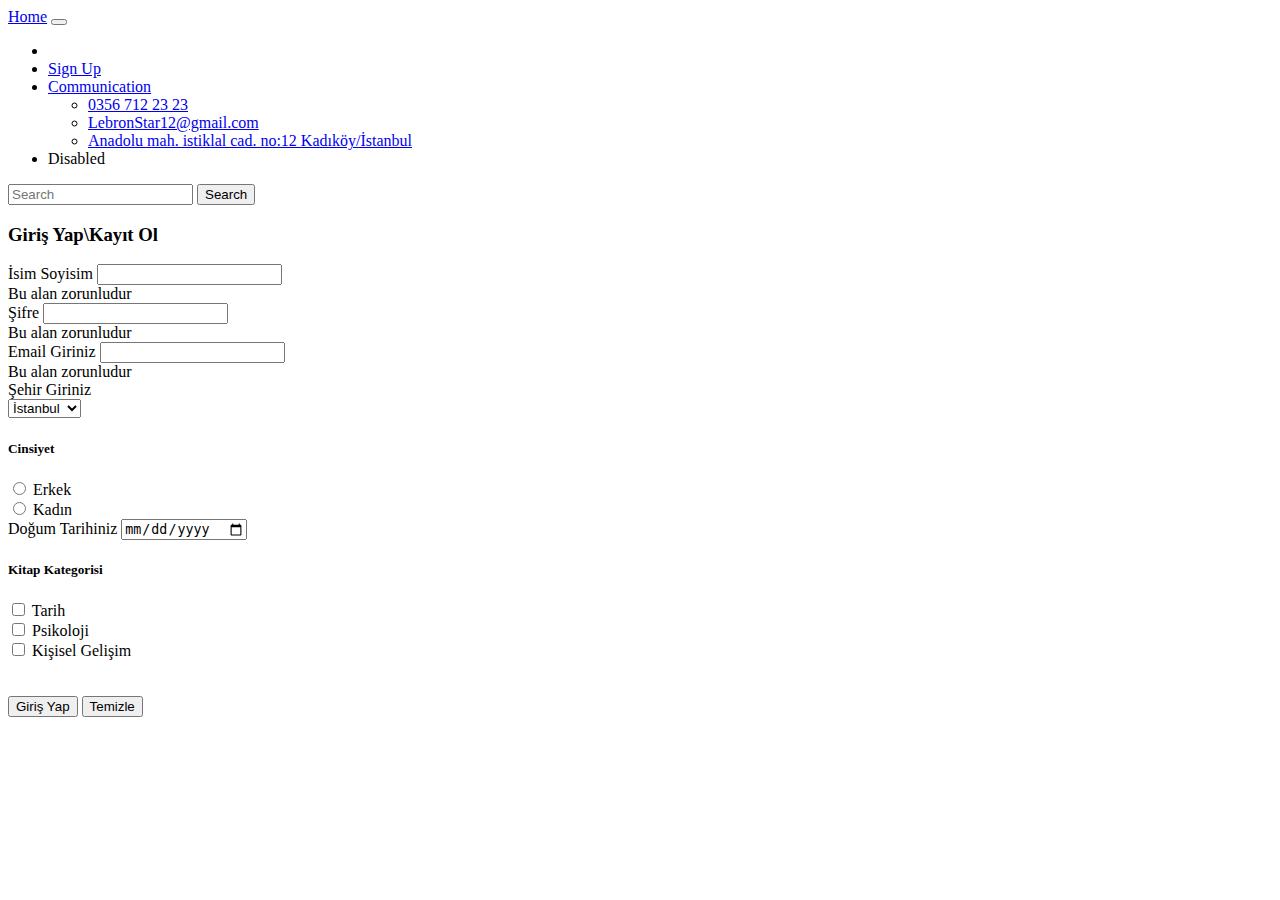
<file: form.html>
<!DOCTYPE html>
<html lang="en">

<head>
    <meta charset="UTF-8">
    <meta name="viewport" content="width=device-width, initial-scale=1.0">
    <title>Kayıt Ol</title>
    <link href="https://cdn.jsdelivr.net/npm/bootstrap@5.3.2/dist/css/bootstrap.min.css" rel="stylesheet"
        integrity="sha384-T3c6CoIi6uLrA9TneNEoa7RxnatzjcDSCmG1MXxSR1GAsXEV/Dwwykc2MPK8M2HN" crossorigin="anonymous">
</head>

<body class="bg-dark-subtle ">
  <nav class="  navbar navbar-expand-lg bg-primary-subtle  p-3">
    <div class="container-fluid">
      <i class="fa-solid fa-cart-shopping fa-xl m-3"></i>
    </i> <a class="navbar-brand  fs-4 " href="./index.html">Home</a> </i>
      <button class="navbar-toggler" type="button" data-bs-toggle="collapse" data-bs-target="#navbarSupportedContent" aria-controls="navbarSupportedContent" aria-expanded="false" aria-label="Toggle navigation">
        <span class="navbar-toggler-icon"></span>
      </button>
      <div class="collapse navbar-collapse" id="navbarSupportedContent">
        <ul class="navbar-nav me-auto mb-2 mb-lg-0">
          <li class="nav-item">
            <a class="nav-link active" aria-current="page" href=""></a>
          </li>
          <li class="nav-item">
            <a class="nav-link" href="./form.html">Sign Up</a>
          </li>
          <li class="nav-item dropdown">
            <a class="nav-link dropdown-toggle" href="#" role="button" data-bs-toggle="dropdown" aria-expanded="false">
              Communication
            </a>
            <ul class="dropdown-menu">
              <li><a class="dropdown-item" href="#">0356 712 23 23</a></li>
              <li><a class="dropdown-item" href="#">LebronStar12@gmail.com</a></li>
              <li><a class="dropdown-item" href="#">Anadolu mah. istiklal cad. no:12 Kadıköy/İstanbul</a></li>
            </ul>
          </li>
          <li class="nav-item">
            <a class="nav-link disabled" aria-disabled="true">Disabled</a>
          </li>
        </ul>
        <form class="d-flex" role="search">
          <input class="form-control me-2" type="search" placeholder="Search" aria-label="Search">
          <button class="btn btn-outline-success" type="submit">Search</button>
        </form>
        
      </div>
    </div>
  </nav>
    <div class="container">
        <h3 class="text-center mt-4 ">Giriş Yap\Kayıt Ol</h3>
        <form class="mt-5 ">
            <div class="row ">
                <div class="col">
                    <div class="mb-3 form-group">
                        <label for="İsim" class="form-label fw-bold ">İsim Soyisim </label>
                        <input type="text" class="form-control" id="isimInput" aria-describedby="isimHelp">
                        <div id="emailHelp" class="form-text">Bu alan zorunludur</div>
                    </div>
                    

                </div>
                <div class="col">
                    <div class="mb-3 form-group">
                        <label for="sifre" class="form-label fw-bold ">Şifre </label>
                        <input type="password" class="form-control" id="sifre" aria-describedby="sifreHelp">
                        <div id="sifreHelp" class="form-text">Bu alan zorunludur</div>
                    </div>
                </div>
            </div>

            <div class="row">
                <div class="col">
                    <div class="mb-3 form-group">
                        <label for="Email" class="form-label fw-bold ">Email Giriniz </label>
                        <input type="email" class="form-control" id="isimInput" aria-describedby="isimHelp">
                        <div id="emailHelp" class="form-text">Bu alan zorunludur</div>
                    </div>
                </div>
                <div class="col">
                    <label for="select" class="form-label fw-bold ">Şehir Giriniz</label><br>
                    <select class="sehir w-100 h-25 " aria-label="Default select example">
                      
                        <option disabled>Seçiniz</option>
                        <option>İstanbul</option>
                        <option>Ankara</option>
                        <option>Tokat</option>
                        <option>Bursa</option>
                        <option>Erzurum</option>
                      </select>
                </div>
            </div>

            <div class="row">
                <div class="col">
                   <div class="col">
                    <h5>Cinsiyet</h5>
                    <div class="form-check">
                      <input class="form-check-input" type="radio" name="flexRadioDefault" id="flexRadioDefault1">
                      <label class="form-check-label" for="flexRadioDefault1">
                        Erkek
                      </label>
                    </div>
                    <div class="form-check">
                      <input class="form-check-input" type="radio" name="flexRadioDefault" id="flexRadioDefault2">
                      <label class="form-check-label" for="flexRadioDefault2">
                        Kadın
                      </label>
                    </div>
                  
                   </div>
                   <div class="col">
                    <label>Doğum Tarihiniz</label>
                    <input type="date">
                   </div>
                </div>
                <div class="col">
                    <h5>Kitap Kategorisi</h5>
                    <div class="form-check">
                        <input class="form-check-input" type="checkbox" value="" id="flexCheckDefault">
                        <label class="form-check-label" for="flexCheckDefault">
                         Tarih
                        </label>
                      </div>
                      <div class="form-check">
                        <input class="form-check-input" type="checkbox" value="" id="flexCheckDefault">
                        <label class="form-check-label" for="flexCheckDefault">
                         Psikoloji
                        </label>
                      </div>
                      <div class="form-check">
                        <input class="form-check-input" type="checkbox" value="" id="flexCheckDefault">
                        <label class="form-check-label" for="flexCheckDefault">
                          Kişisel Gelişim
                        </label>
                      </div>
            </div>
            <br>
            <br>
            <div class="row">
                <button type="submit" class="btn btn-success mt-4  btn-block ">Giriş Yap</button>
                <button type="reset" class="btn btn-secondary  mt-4 btn-block ">Temizle</button>
            </div>
            

             <br>
              <br>
             
             
            
        </form>


    </div>








    <script src="https://cdn.jsdelivr.net/npm/bootstrap@5.3.2/dist/js/bootstrap.bundle.min.js"
        integrity="sha384-C6RzsynM9kWDrMNeT87bh95OGNyZPhcTNXj1NW7RuBCsyN/o0jlpcV8Qyq46cDfL"
        crossorigin="anonymous"></script>
</body>

</html>
</file>
